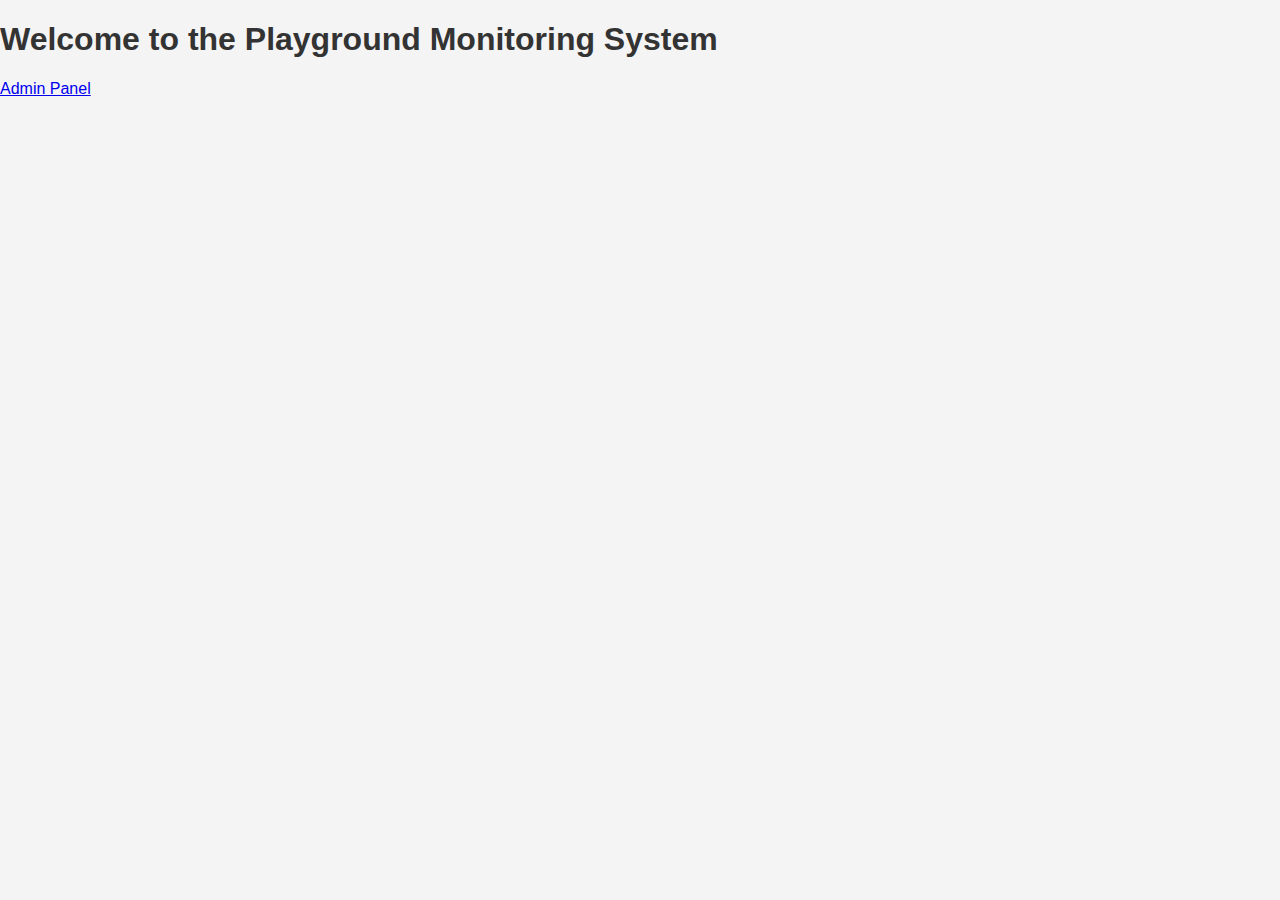
<file: templates/index.html>
<!DOCTYPE html>
<html>
<head>
    <title>Playground Monitoring System</title>
    <link rel="stylesheet" type="text/css" href="/static/css/styles.css">
</head>
<body>
    <h1>Welcome to the Playground Monitoring System</h1>
    <a href="/admin">Admin Panel</a>
</body>
</html>
</file>
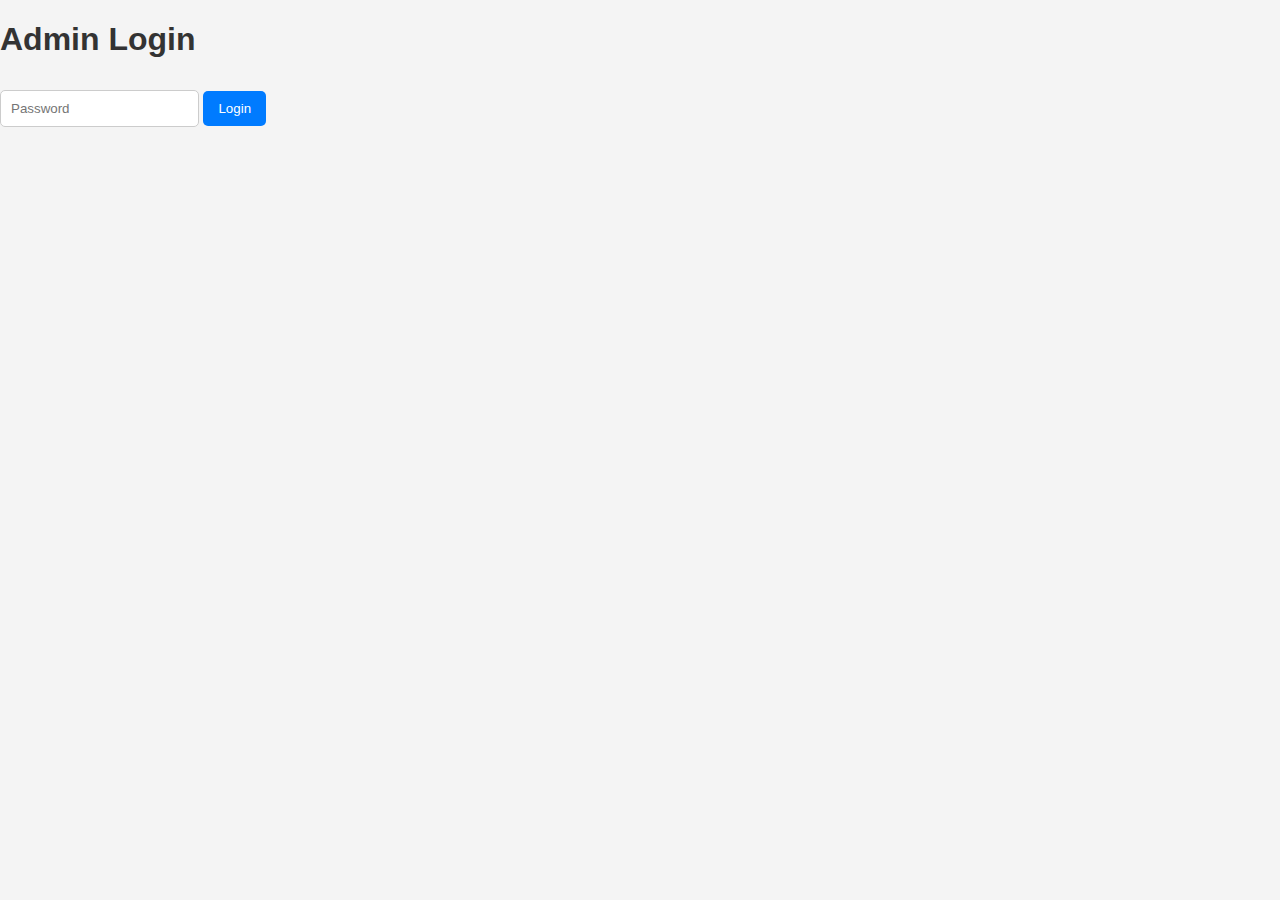
<file: templates/admin_login.html>
<!DOCTYPE html>
<html>
<head>
    <title>Admin Login</title>
    <link rel="stylesheet" type="text/css" href="/static/css/styles.css">
</head>
<body>
    <h1>Admin Login</h1>
    <form action="/admin" method="post">
        <input type="password" name="password" placeholder="Password">
        <button type="submit">Login</button>
    </form>
</body>
</html>
</file>
<file: static/css/styles.css>
body {
    font-family: Arial, sans-serif;
    background-color: #f4f4f4;
    margin: 0;
    padding: 0;
}

h1 {
    color: #333;
}

form {
    margin: 20px 0;
}

input[type="password"], input[type="text"] {
    padding: 10px;
    margin: 10px 0;
    border: 1px solid #ccc;
    border-radius: 5px;
}

button {
    padding: 10px 15px;
    background-color: #007bff;
    color: white;
    border: none;
    border-radius: 5px;
    cursor: pointer;
}

button:hover {
    background-color: #0056b3;
}

ul {
    list-style-type: none;
    padding: 0;
}

li {
    margin: 10px 0;
}
</file>
